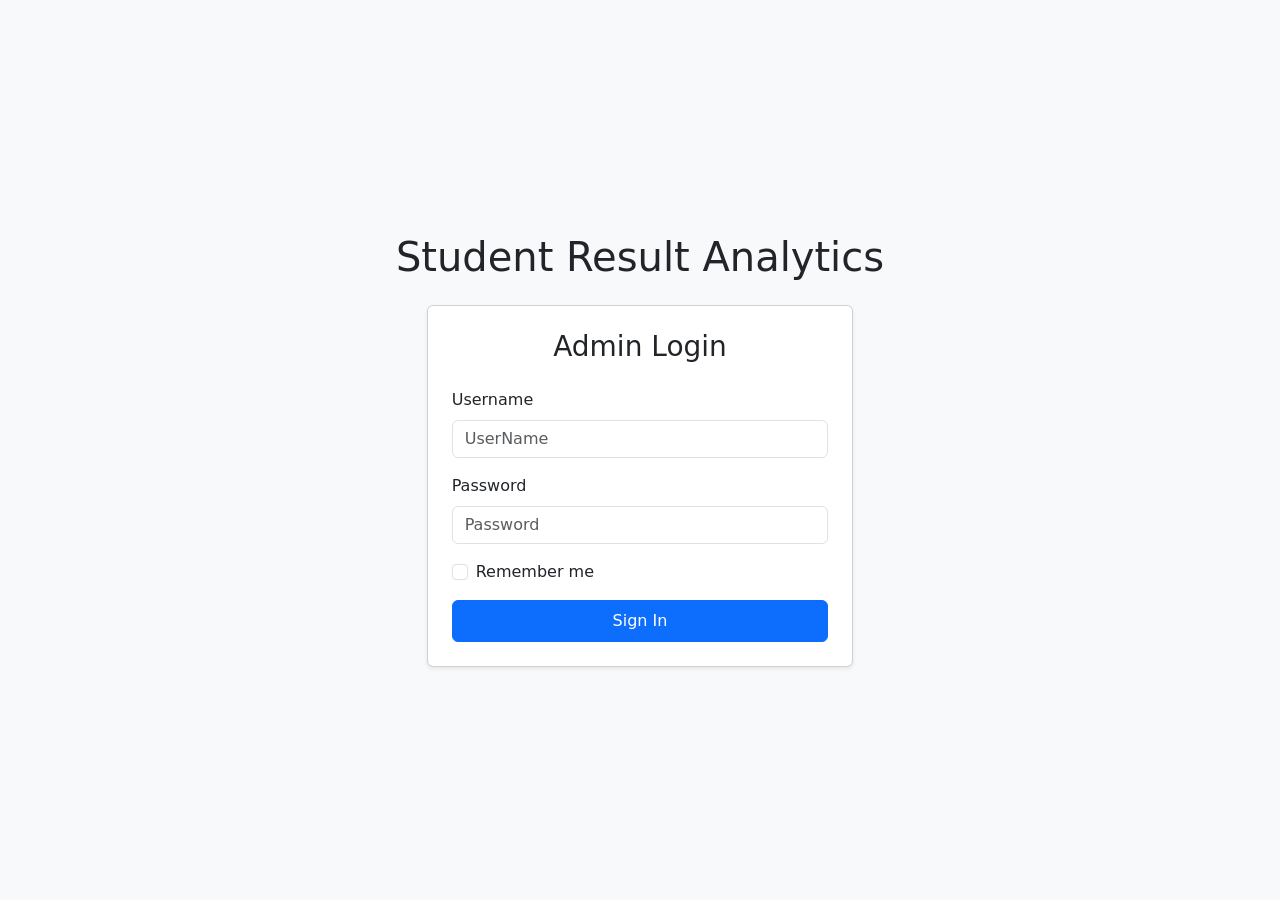
<file: admin_login.html>
<!doctype html>
<html lang="en">

<head>
    <meta charset="utf-8">
    <meta name="viewport" content="width=device-width, initial-scale=1">

    <!-- Bootstrap 5 CSS -->
    <link href="https://cdn.jsdelivr.net/npm/bootstrap@5.3.8/dist/css/bootstrap.min.css" rel="stylesheet"
        integrity="sha384-sRIl4kxILFvY47J16cr9ZwB07vP4J8+LH7qKQnuqkuIAvNWLzeN8tE5YBujZqJLB" crossorigin="anonymous">

    <title>Admin Login</title>
    <style>
        .error{
            color:red;
        }
    </style>
</head>

<body class="bg-light d-flex flex-column align-items-center justify-content-center vh-100">

    <!-- Page heading -->
    <h1 class="text-center mb-4">Student Result Analytics</h1>

    <!-- Login form -->
    <div class="col-md-4">
        <div class="card shadow-sm p-4">
            <h3 class="text-center mb-4">Admin Login</h3>
            <form action="admin_validation.php" method="POST" name = "admin_form">
                <div class="mb-3">
                    <label for="username" class="form-label">Username</label>
                    <input type="text" class="form-control" id="username" name="username"
                        placeholder="UserName" required>
                        <p id = "usernameError" class = "error"></p>
                </div>
                <div class="mb-3">
                    <label for="password" class="form-label">Password</label>
                    <input type="password" class="form-control" id="password" name="password"
                        placeholder="Password" required>
                    <p id = "passwordError" class = "error"></p>
                </div>
                <div class="form-check mb-3">
                    <input class="form-check-input" type="checkbox" value="remember-me" id="remember">
                    <label class="form-check-label" for="remember">Remember me</label>
                </div>
                <button type="submit" class="btn btn-primary w-100 py-2">Sign In</button>
            </form>
            
        </div>
    </div>
<script src = "admin_login.js"></script>

    <!-- Bootstrap 5 JS Bundle -->
    <script src="https://cdn.jsdelivr.net/npm/bootstrap@5.3.8/dist/js/bootstrap.bundle.min.js"
        integrity="sha384-FKyoEForCGlyvwx9Hj09JcYn3nv7wiPVlz7YYwJrWVcXK/BmnVDxM+D2scQbITxI"
        crossorigin="anonymous"></script>
</body>

</html>
</file>
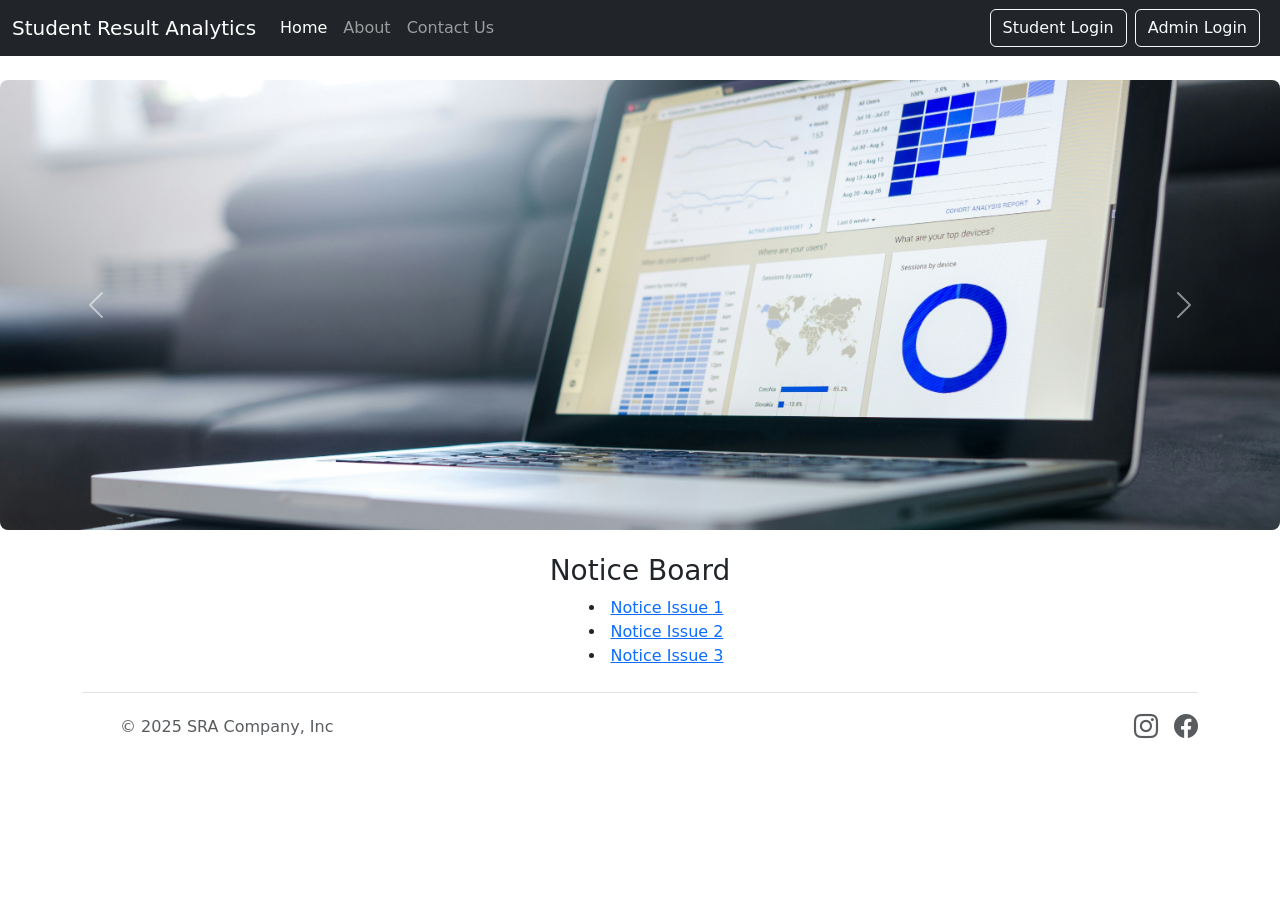
<file: Homepage.html>
<!doctype html>
<html lang="en">

<head>
    <meta charset="utf-8">
    <meta name="viewport" content="width=device-width, initial-scale=1">
    <title>Student Result Analytics</title>
    <link href="https://cdn.jsdelivr.net/npm/bootstrap@5.3.8/dist/css/bootstrap.min.css" rel="stylesheet"
        integrity="sha384-sRIl4kxILFvY47J16cr9ZwB07vP4J8+LH7qKQnuqkuIAvNWLzeN8tE5YBujZqJLB" crossorigin="anonymous">
    <link rel="stylesheet" href="https://cdn.jsdelivr.net/npm/bootstrap-icons@1.10.5/font/bootstrap-icons.css">
    <style>
        .carousel-img {
            height: 450px;
            /* Adjust height as needed (e.g., 400px–500px) */
            object-fit: cover;
            /* Keeps the image centered & cropped properly */
            object-position: center;
            /* Ensures focus stays in the middle */
            border-radius: 8px;
            /* Optional: adds rounded corners */
        }

        .carousel,
        .carousel-inner,
        .carousel-item img {
            width: 100%;
            max-width: 100%;
        }

        .notice-board {
            list-style-position: inside;
            text-align: center;
        }
    </style>
</head>

<body>
    <nav class="navbar navbar-expand-lg bg-dark navbar-dark">
        <div class="container-fluid">
            <a class="navbar-brand" href="#">Student Result Analytics</a>
            <button class="navbar-toggler" type="button" data-bs-toggle="collapse" data-bs-target="#navbarNav"
                aria-controls="navbarNav" aria-expanded="false" aria-label="Toggle navigation">
                <span class="navbar-toggler-icon"></span>
            </button>
            <div class="collapse navbar-collapse" id="navbarNav">
                <ul class="navbar-nav me-auto mb-2 mb-lg-0">
                    <li class="nav-item"><a class="nav-link active" href="Homepage.html">Home</a></li>
                    <li class="nav-item"><a class="nav-link" href="#">About</a></li>
                    <li class="nav-item"><a class="nav-link" href="#">Contact Us</a></li>
                </ul>

                <button type="button" class="btn btn-outline-light me-2" onclick="location.href='student_login.html'">
                    Student Login
                </button>
                <button type="button" class="btn btn-outline-light me-2" onclick="location.href='admin_login.html'">
                    Admin Login
                </button>
            </div>
        </div>
    </nav>

    <div id="carouselExampleFade" class="carousel slide carousel-fade my-4" data-bs-ride="carousel">
        <div class="carousel-inner">
            <div class="carousel-item active">
                <img src="1.jpg" class="d-block w-100 carousel-img" alt="Image1">
            </div>
            <div class="carousel-item">
                <img src="2.jpg" class="d-block w-100 carousel-img" alt="Image2">
            </div>
            <div class="carousel-item">
                <img src="3.jpg" class="d-block w-100  carousel-img" alt="Image3">
            </div>
        </div>
        <button class="carousel-control-prev" type="button" data-bs-target="#carouselExampleFade" data-bs-slide="prev">
            <span class="carousel-control-prev-icon" aria-hidden="true"></span>
            <span class="visually-hidden">Previous</span>
        </button>
        <button class="carousel-control-next" type="button" data-bs-target="#carouselExampleFade" data-bs-slide="next">
            <span class="carousel-control-next-icon" aria-hidden="true"></span>
            <span class="visually-hidden">Next</span>
        </button>
    </div>

    <div class="notice-board">
        <h3>Notice Board</h3>
        <ul>
            <li><a href="#">Notice Issue 1</a></li>
            <li><a href="#">Notice Issue 2</a></li>
            <li><a href="#">Notice Issue 3</a></li>
        </ul>
    </div>

    <div class="container">
        <footer class="d-flex flex-wrap justify-content-between align-items-center py-3 my-4 border-top">
            <div class="col-md-4 d-flex align-items-center"> <a href="/"
                    class="mb-3 me-2 mb-md-0 text-body-secondary text-decoration-none lh-1" aria-label="Bootstrap"> <svg
                        class="bi" width="30" height="24" aria-hidden="true">
                        <use xlink:href="#bootstrap"></use>
                    </svg> </a> <span class="mb-3 mb-md-0 text-body-secondary">© 2025 SRA Company, Inc</span> </div>
            <ul class="nav col-md-4 justify-content-end list-unstyled d-flex">
                <li class="ms-3">
                    <a class="text-body-secondary" href="https://www.instagram.com/iamanmol428/" target="_blank"
                        aria-label="Instagram">
                        <i class="bi bi-instagram" style="font-size: 1.5rem;"></i>
                    </a>
                </li>
                <li class="ms-3">
                    <a class="text-body-secondary" href="https://www.facebook.com/Anmol.Giri.999" target="_blank"
                        aria-label="Facebook">
                        <i class="bi bi-facebook" style="font-size: 1.5rem;"></i>
                    </a>
                </li>
            </ul>

        </footer>
    </div>
    <script src="https://cdn.jsdelivr.net/npm/bootstrap@5.3.8/dist/js/bootstrap.bundle.min.js"
        integrity="sha384-FKyoEForCGlyvwx9Hj09JcYn3nv7wiPVlz7YYwJrWVcXK/BmnVDxM+D2scQbITxI" crossorigin="anonymous">
        </script>


</body>

</html>
</file>
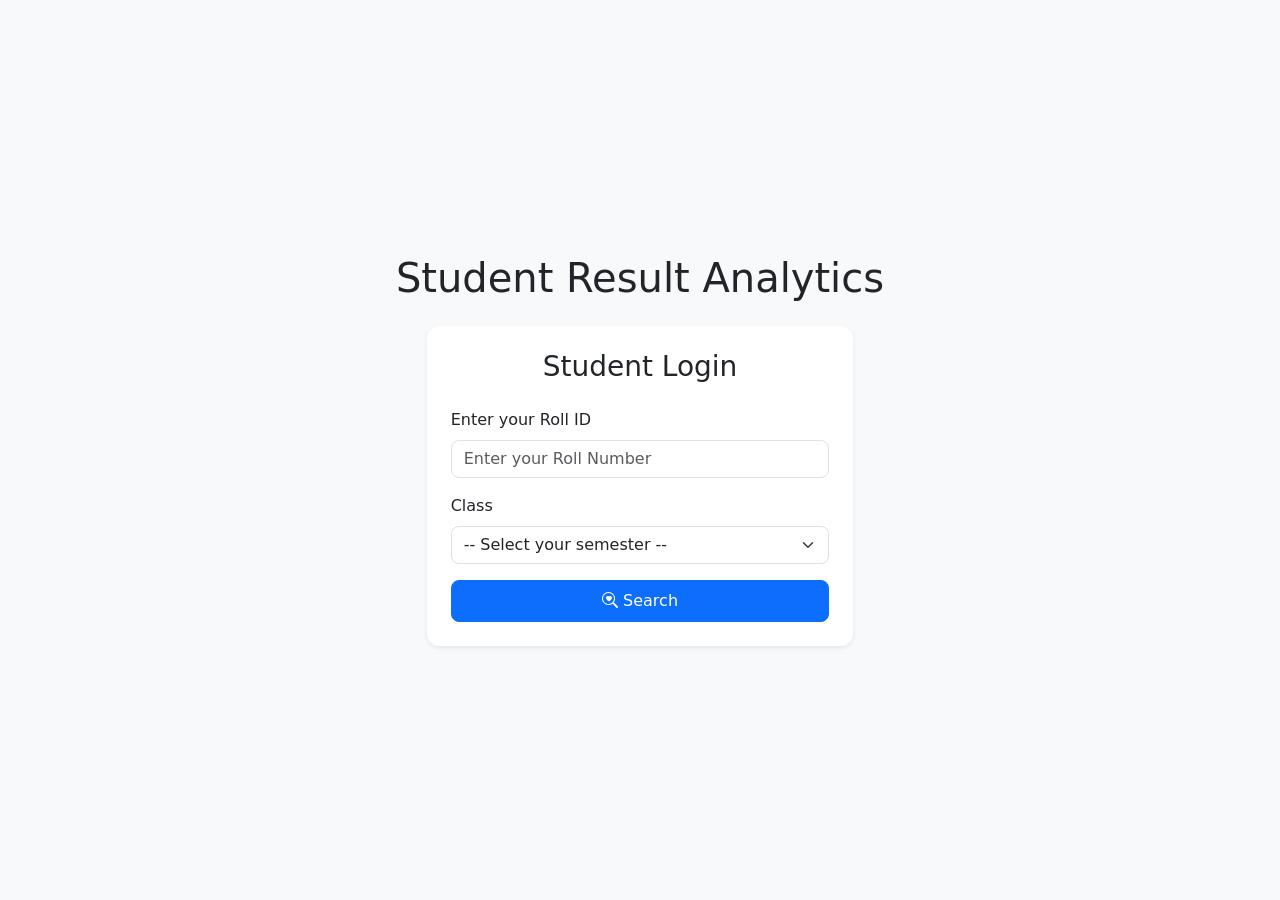
<file: student_login.html>
<!doctype html>
<html lang="en">

<head>
  <meta charset="utf-8">
  <meta name="viewport" content="width=device-width, initial-scale=1">

  <!-- Bootstrap 5 CSS -->
  <link href="https://cdn.jsdelivr.net/npm/bootstrap@5.3.8/dist/css/bootstrap.min.css" rel="stylesheet"
    integrity="sha384-sRIl4kxILFvY47J16cr9ZwB07vP4J8+LH7qKQnuqkuIAvNWLzeN8tE5YBujZqJLB" crossorigin="anonymous">
  <link rel="stylesheet" href="https://cdn.jsdelivr.net/npm/bootstrap-icons@1.13.1/font/bootstrap-icons.min.css">

  <title>Student Login</title>
  <style>
    body {
      background-color: #f8f9fa;
    }

    .error {
      color: red;
      font-size: 0.9rem;
      margin-top: 5px;
    }

    .card {
      border-radius: 12px;
      border: none;
    }

    .form-select,
    .form-control {
      border-radius: 8px;
      box-shadow: none;
      transition: box-shadow 0.2s ease-in-out;
    }

    .form-select:focus,
    .form-control:focus {
      box-shadow: 0 0 5px rgba(13, 110, 253, 0.5);
      border-color: #0d6efd;
    }

    button[type="submit"] {
      border-radius: 8px;
      font-weight: 500;
    }
  </style>
</head>

<body class="d-flex flex-column align-items-center justify-content-center vh-100">

  <!-- Page heading -->
  <h1 class="text-center mb-4">Student Result Analytics</h1>

  <!-- Login form -->
  <div class="col-md-4 col-sm-10">
    <div class="card shadow-sm p-4">
      <h3 class="text-center mb-4">Student Login</h3>

      <form action="student_validation.php" method="POST" name="student_form">
        <!-- Roll ID -->
        <div class="mb-3">
          <label for="roll_num" class="form-label">Enter your Roll ID</label>
          <input type="text" class="form-control" id="roll_num" name="roll_num"
            placeholder="Enter your Roll Number" required>
          <p id="roll_num_Error" class="error"></p>
        </div>

        <!-- Semester Dropdown -->
        <div class="mb-3">
          <label for="semester" class="form-label">Class</label>
          <select class="form-select" id="semester" name="semester" required>
            <option value="">-- Select your semester --</option>
            <option value="1">1st Semester</option>
            <option value="2">2nd Semester</option>
            <option value="3">3rd Semester</option>
            <option value="4">4th Semester</option>
            <option value="5">5th Semester</option>
            <option value="6">6th Semester</option>
            <option value="7">7th Semester</option>
            <option value="8">8th Semester</option>
          </select>
          <p id="semError" class="error"></p>
        </div>

        <!-- Submit Button -->
        <button type="submit" class="btn btn-primary w-100 py-2">
          <i class="bi bi-search-heart"></i> Search
        </button>
      </form>

    </div>
  </div>
<script src = "student_login.js"></script>   

  <!-- Bootstrap 5 JS Bundle -->
  <script src="https://cdn.jsdelivr.net/npm/bootstrap@5.3.8/dist/js/bootstrap.bundle.min.js"
    integrity="sha384-FKyoEForCGlyvwx9Hj09JcYn3nv7wiPVlz7YYwJrWVcXK/BmnVDxM+D2scQbITxI"
    crossorigin="anonymous"></script>
</body>

</html>
</file>
